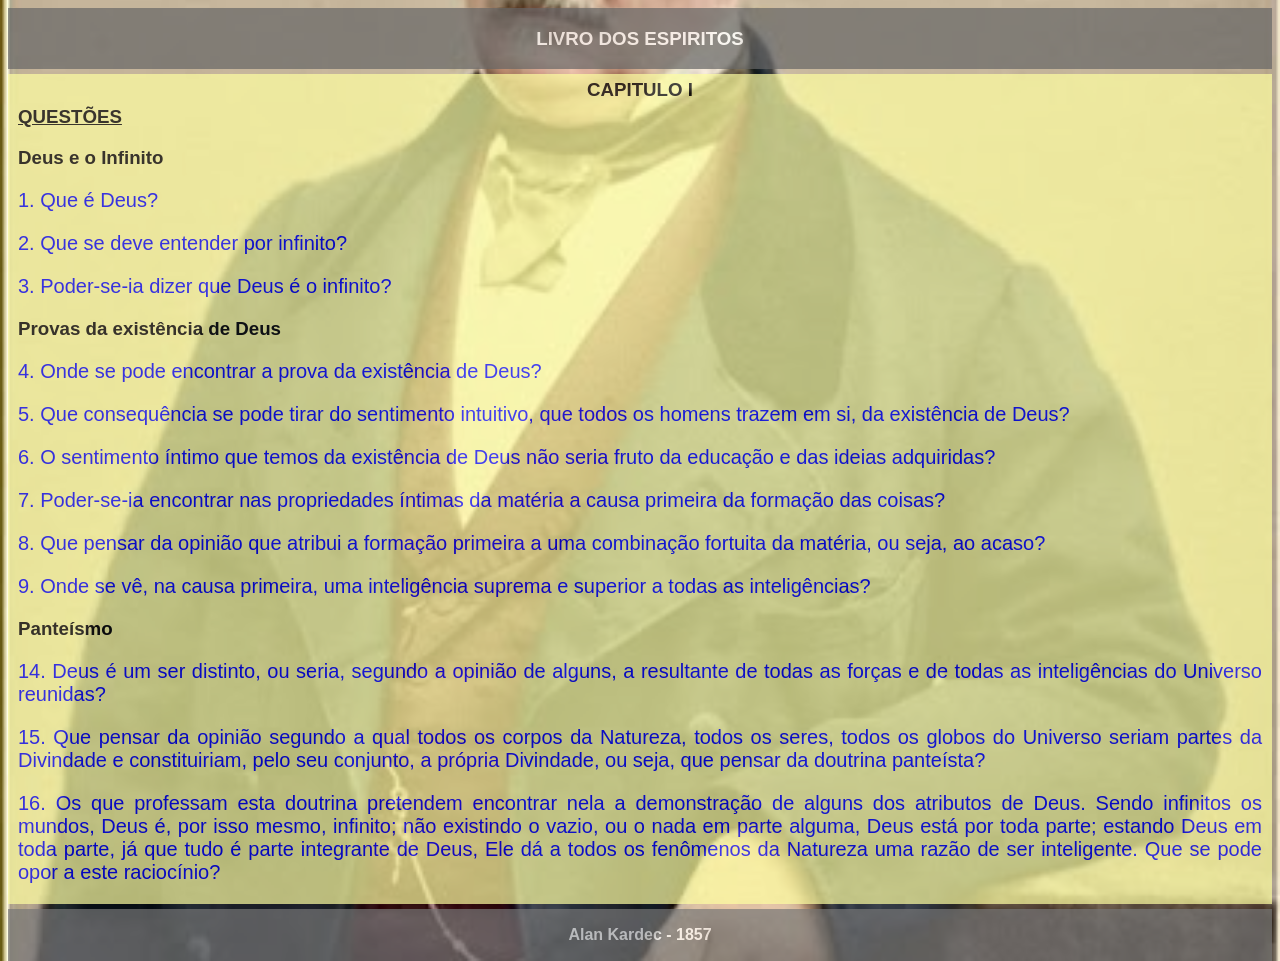
<file: index.html>
<!DOCTYPE html>
<html lang="en">

<head>
    <title>Livro dos Espiritos</title>
    <meta charset="utf-8">
    <meta name="viewport" content="width=device-width, initial-scale=1">
    <link rel="stylesheet" href="style.css">
    <style>

    </style>
</head>

<body>
    <main>
        <header>
            <h3>LIVRO DOS ESPIRITOS</h3>
        </header>

        <article>
            <h3 style="text-align: center; margin-top: 5px; margin-bottom: 0;">
                CAPITULO I
            </h3>
            <h3 style="text-decoration: underline; margin-top: 5px;">
                QUESTÕES
            </h3>

            <h3>
                Deus e o Infinito
            </h3>
            <p>
                <a href="Deus_e_o_Infinito/1-2-3.html#1">
                    1. Que é Deus?
                </a>
            </p>
            <p>
                <a href="Deus_e_o_Infinito/1-2-3.html#2">
                    2. Que se deve entender por infinito?
                </a>
            </p>
            <p>
                <a href="Deus_e_o_Infinito/1-2-3.html#3">
                    3. Poder-se-ia dizer que Deus é o infinito?
                </a>
            </p>
            <h3>
                Provas da existência de Deus
            </h3>
            <p>
                <a href="">
                    4. Onde se pode encontrar a prova da existência de Deus?
                </a>
            </p>
            <p>
                <a href="">
                    5. Que consequência se pode tirar do sentimento intuitivo, que todos os
                    homens trazem em si, da existência de Deus?
                </a>
            </p>
            <p>
                <a href="">
                    6. O sentimento íntimo que temos da existência de Deus não seria fruto
                    da educação e das ideias adquiridas?
                </a>
            </p>
            <p>
                <a href="">
                    7. Poder-se-ia encontrar nas propriedades íntimas da matéria a causa primeira da formação das
                    coisas?
                </a>
            </p>
            <p>
                <a href="">
                    8. Que pensar da opinião que atribui a formação primeira a uma combinação fortuita da matéria, ou
                    seja, ao acaso?
                </a>
            </p>
            <p>
                <a href="">
                    9. Onde se vê, na causa primeira, uma inteligência suprema e superior
                    a todas as inteligências?
                </a>
            </p>
            <h3>
                Panteísmo
            </h3>
            <p>
                <a href="">
                    14. Deus é um ser distinto, ou seria, segundo a opinião de alguns, a resultante de todas as forças e
                    de todas as inteligências do Universo reunidas?
                </a>
            </p>
            <p>
                <a href="">
                    15. Que pensar da opinião segundo a qual todos os corpos da Natureza,
                    todos os seres, todos os globos do Universo seriam partes da Divindade
                    e constituiriam, pelo seu conjunto, a própria Divindade, ou seja, que
                    pensar da doutrina panteísta?
                </a>
            </p>
            <p>
                <a href="">
                    16. Os que professam esta doutrina pretendem encontrar nela a demonstração de alguns dos atributos
                    de Deus. Sendo infinitos os
                    mundos, Deus é, por isso mesmo, infinito; não existindo o vazio, ou
                    o nada em parte alguma, Deus está por toda parte; estando Deus
                    em toda parte, já que tudo é parte integrante de Deus, Ele dá a
                    todos os fenômenos da Natureza uma razão de ser inteligente. Que
                    se pode opor a este raciocínio?
                </a>
            </p>
        </article>
        <footer>
            <p>Alan Kardec - 1857</p>
        </footer>
    </main>
</body>

</html>
</file>
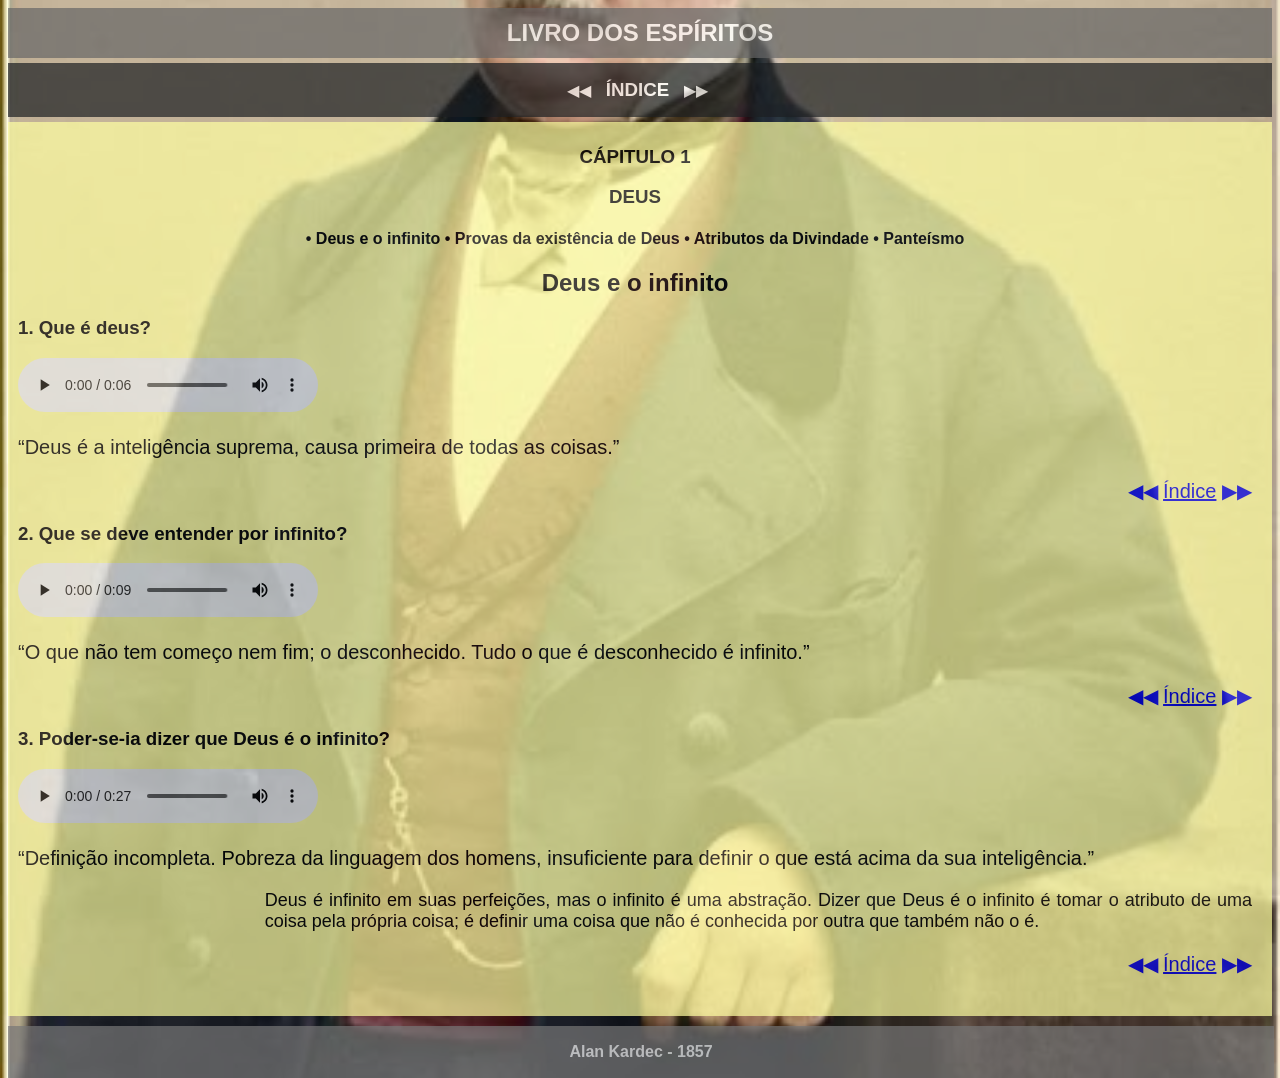
<file: Deus_e_o_Infinito/1-2-3.html>
<!DOCTYPE html>
<html lang="en">

<head>
  <title>CSS Template</title>
  <meta charset="utf-8">
  <meta name="viewport" content="width=device-width, initial-scale=1">
  <link rel="stylesheet" href="style.css">
  <style>

  </style>
</head>

<body>
  <main>
    <header>
      <h2 style="margin: 10px;">
        LIVRO DOS ESPÍRITOS
      </h2>
    </header>

    <section>
      <nav style="float: left; width: 100%;">
        <ul>
          <li>
            <a href="../index.html">&#9664;&#9664;</a>
          </li>
          <li>
            <a href="../index.html">
              <h3 style="margin:0;">
                ÍNDICE
              </h3>
            </a>
            </a>
          </li>
          <li><a href="#">&#9654;&#9654;</a></li>
        </ul>
      </nav>

      <article>
        <h3 style="text-align: center;">CÁPITULO 1</h3>
        <h1 style="text-align: center;">DEUS</h1>
        <h4 style="text-align: center;">
          • Deus e o infinito • Provas da existência de
          Deus • Atributos da Divindade • Panteísmo
        </h4>
        <h2 style="text-align: center;">Deus e o infinito</h2>
        <h3 id="1">1. Que é deus?</h3>
        <audio controls>
          <source src="sound/1.mp3" type="audio/mpeg">
          Seu navegador não suporta o elemento de áudio.
        </audio>

        <p>
          “Deus é a inteligência suprema, causa primeira de todas as coisas.”
        </p>
        <p style="text-align: right;">
          <a style="text-decoration: none;" href="../index.html">
            &#9664;&#9664;
          </a>
          <a href="../index.html">Índice</a>
          <a style="text-decoration: none;" href="#">
            &#9654;&#9654;
          </a>
        </p>
        <h3 id="2">2. Que se deve entender por infinito?</h3>
        <audio controls>
          <source src="sound/2.mp3" type="audio/mpeg">
          Seu navegador não suporta o elemento de áudio.
        </audio>
        <p>
          “O que não tem começo nem fim; o desconhecido. Tudo o que é
          desconhecido é infinito.”
        </p>
        <p style="text-align: right;">
          <a style="text-decoration: none;" href="../index.html">
            &#9664;&#9664;
          </a>
          <a style="" href="../index.html">Índice</a>
          <a style="text-decoration: none;" href="#">
            &#9654;&#9654;
          </a>
        </p>
        </p>
        <h3 id="3">3. Poder-se-ia dizer que Deus é o infinito?</h3>
        <audio controls>
          <source src="sound/3.mp3" type="audio/mpeg">
          Seu navegador não suporta o elemento de áudio.
        </audio>
        <p>
          “Definição incompleta. Pobreza da linguagem dos homens, insuficiente
          para definir o que está acima da sua inteligência.”
        </p>

        <div style="width: 80%; float: right;">
          <p style="text-align: justify; margin: 0; font-size: 18px;">
            Deus é infinito em suas perfeições, mas o infinito é uma abstração. Dizer que Deus é o infinito é tomar o
            atributo de uma coisa pela própria coisa; é definir uma coisa que não é conhecida por outra que também não o
            é.
          </p>
        </div>
        <div style="float: left; width: 100%;">
          <p style="text-align: right;">
            <a style="text-decoration: none;" href="../index.html">
              &#9664;&#9664;
            </a>
            <a style="" href="../index.html">Índice</a>
            <a style="text-decoration: none;" href="#">
              &#9654;&#9654;
            </a>
          </p>
        </div>
      </article>
    </section>

    <footer style="float: left; width: 100%;">
      <p>Alan Kardec - 1857</p>
    </footer>
  </main>
</body>

</html>
</file>
<file: style.css>
* {
  box-sizing: border-box;
}


body {
  font-family: Arial, Helvetica, sans-serif;

  /* Define a imagem de fundo */
  background-image: url('img/kardec.png');

  /* Faz a imagem cobrir toda a tela sem distorcer */
  background-size: cover;

  /* Impede que a imagem fique se repetindo */
  background-repeat: no-repeat;

  /* Centraliza a imagem na tela */
  background-position: center;

  /* Deixa a imagem fixa ao rolar a página (opcional) */
  background-attachment: fixed;

  height: 100vh;
}

main {
  opacity: 0.7;
}

header {
  background-color: #666;
  width: 100%;
  text-align: center;
  color: white;
  padding: 1px;
}

article {
  float: left;
  background: #ffffa2;
  margin: 5px 0 5px 0;
  width: 100%;
  padding-left: 10px;
  padding-right: 10px;
}

article a {
  text-decoration: none;
  color: blue;
}

article a:hover {
  color: purple;
}

article p {
  font-size: 20px;
  text-align: justify;
}

footer {
  float: left;
  width: 100%;
  background-color: #777;
  padding: 1px;
  text-align: center;
  color: white;
  font-size: 16px;
  font-weight: bold;
}
</file>
<file: Deus_e_o_Infinito/style.css>
body {
  font-family: Arial, Helvetica, sans-serif;

  /* Define a imagem de fundo */
  background-image: url('img/kardec.png');

  /* Faz a imagem cobrir toda a tela sem distorcer */
  background-size: cover;

  /* Impede que a imagem fique se repetindo */
  background-repeat: no-repeat;

  /* Centraliza a imagem na tela */
  background-position: center;

  /* Deixa a imagem fixa ao rolar a página (opcional) */
  background-attachment: fixed;
  
  height: 100vh;
}

main {
  opacity: 0.7;
}

header {
  background-color: #666;
  padding: 1px;
  text-align: center;
  color: white;
  margin-bottom: 5px;
}

nav {
  background: #1C1F22;
  margin-bottom: 5px;
}

nav ul {
  list-style-type: none;
  display: block;
  padding-left: 5px;
  text-align: center;
}

nav li {
  display: inline-block;
  margin-right: 10px;
}

nav a {
  text-decoration: none;
  color: white;
  display: block;
}

nav a:hover {
  color: yellow;
  text-decoration: underline;
}

article {
  background: #ffffa2;
  margin-bottom: 10px;
  padding: 5px 20px 20px 10px;
  float: left;
}

article p {
  font-size: 20px;
  text-align: justify;
}

footer {
  background-color: #777;
  padding: 1px;
  text-align: center;
  color: white;
  font-size: 16px;
  font-weight: bold;
}
</file>
